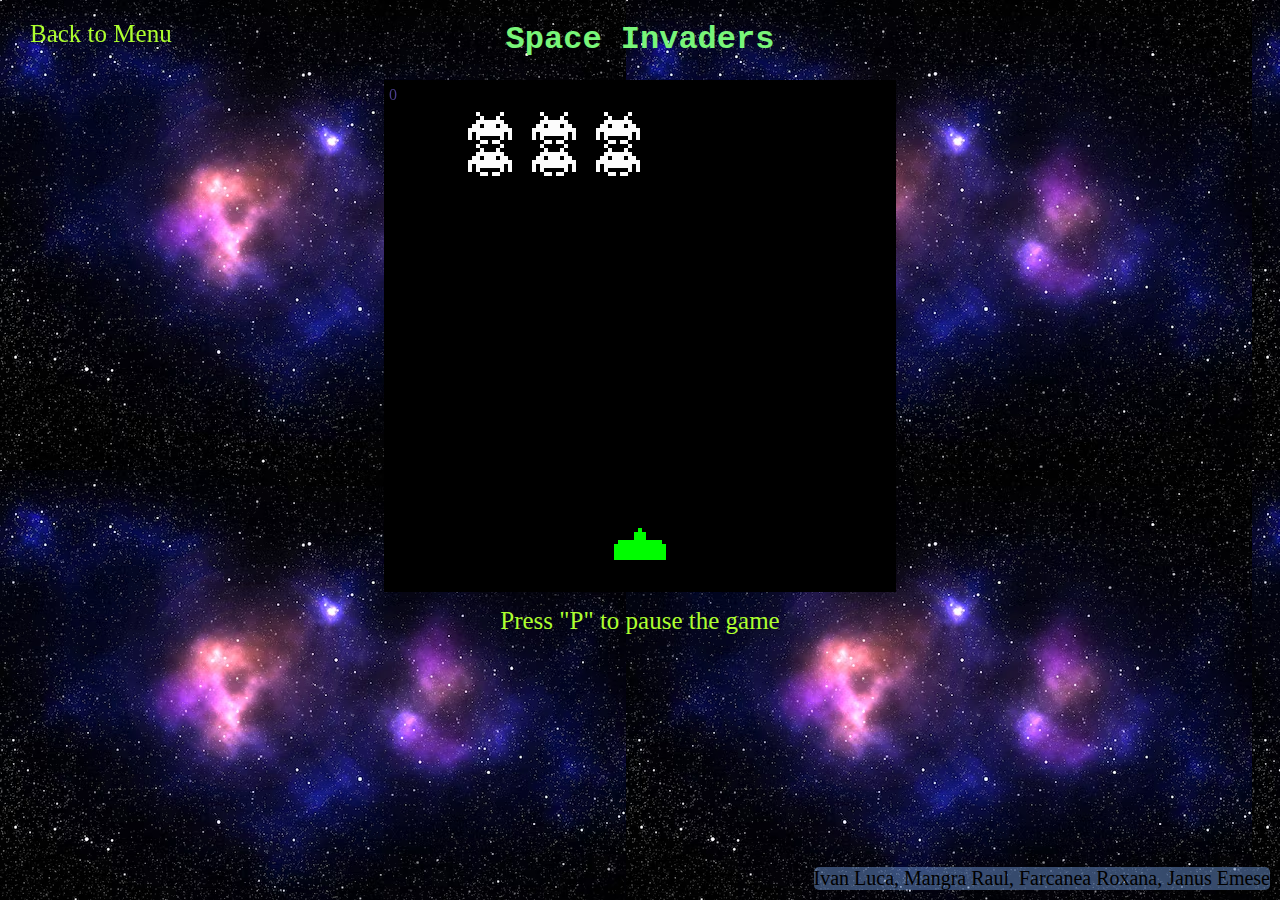
<file: index.html>
<!DOCTYPE html>
<html>
    <head>
        <meta charset="UTF-8">
        <meta name="viewport", content="width=device-width, initial-scale=1.0"> <!--Setează lățimea paginii să se adapteze ecranului dispozitivului.-->
        <title>Space Invaders</title>
        <link rel="stylesheet" href="space.css"> <!--Include fișierul space.css pentru a aplica stiluri (culori, fonturi, poziționare) în pagină.-->
        <script src="space.js"></script> <!--Leagă fișierul JavaScript la HTML.-->
    </head> 

    <body>
        <h1>Space Invaders</h1>
        <canvas id="board"></canvas> 
        <div id="bottom-right-text">Ivan Luca, Mangra Raul, Farcanea Roxana, Janus Emese</div>
        <div id="pauseMessage" style="display: none; color: white; font-size: 32px; position: absolute; top: 50%; left: 50%; transform: translate(-50%, -50%);"> Game Paused </div> <!--Mesajul "Game Paused" -->
        <div id="pauseText">Press "P" to pause the game </div> <!-- Afișează textul-->
        <button id="backToMenuButton" onclick="goBackToMenu()">Back to Menu </button> <!-- Afișează butonul care permite jucătorului să se întoarcă la meniul principal -->

    </body>
</html>
</file>
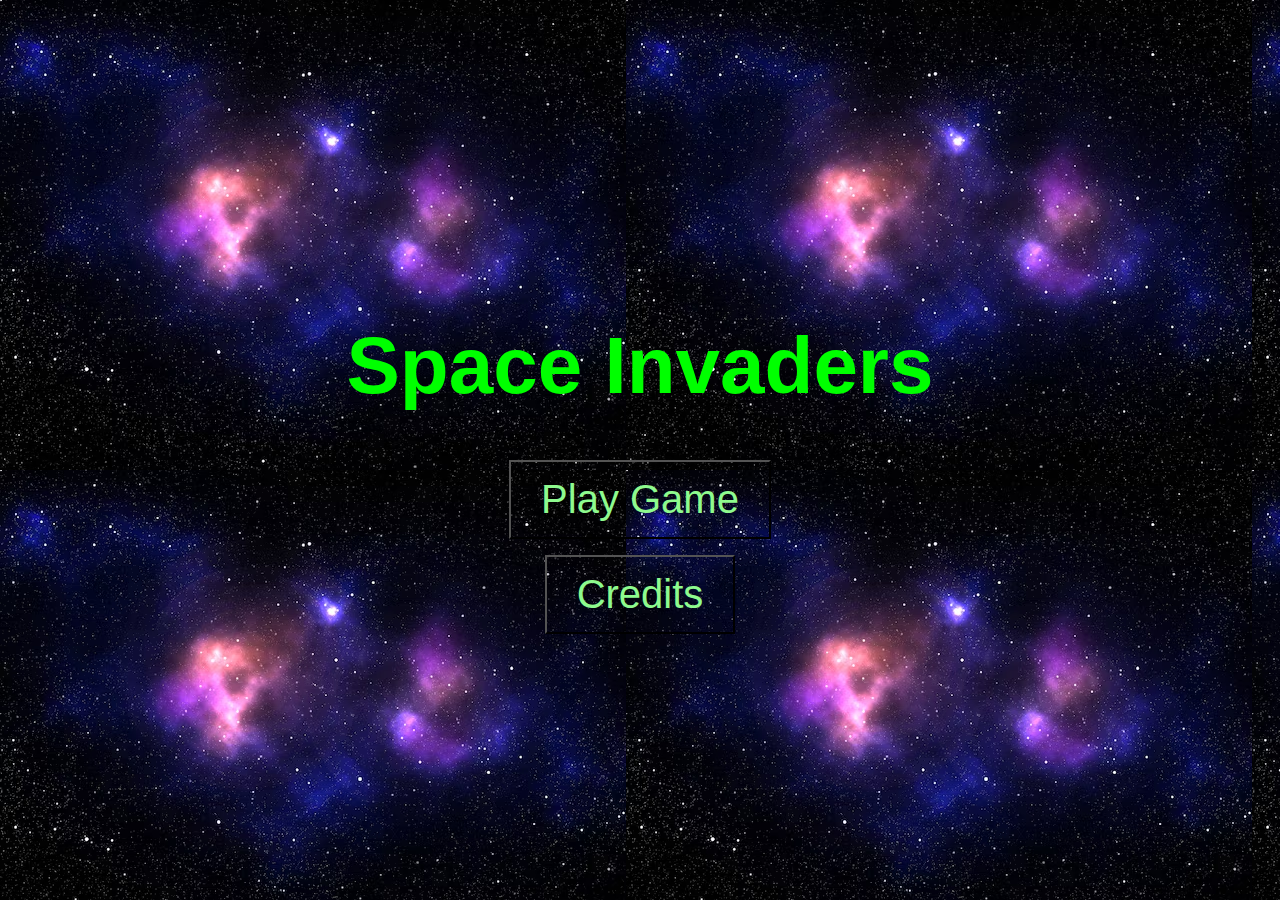
<file: menu.html>
<!DOCTYPE html>
<head>
  <meta charset="UTF-8">
  <meta name="viewport" content="width=device-width, initial-scale=1.0"> <!--Setează lățimea paginii să se adapteze ecranului dispozitivului.-->
  <title>Space Invaders Menu</title>
  <link rel="stylesheet" href="menu.css"> <!--Include fișierul menu.css pentru a aplica stiluri (culori, fonturi, poziționare) în pagină.-->
</head>
<body>

  <!--Container care conține meniul principal al jocului-->
  <div id="menu">
    <h1 class="title">Space Invaders</h1>  
    <button onclick="startGame()" class="menu-button">Play Game</button>  <!--Butonul care va porni jocul atunci când este apăsat-->
    <button onclick="showCredits()" class="creditsButton">Credits</button>  <!-- Butonul care va afișa informațiile despre persoanele care au contribuit la crearea jocului .-->
  </div>

  <!-- Containerul de credite-->
<div id="creditsContainer" style="display: none;"> <!--Nu va fi vizibil pe pagină până când nu este apăsat butonul "Credits" -->
    <h2>Credits</h2>
    <p>Ivan Luca</p>
    <p>Mangra Raul</p>
    <p>Fărcanea Roxana-Coralia </p>
    <p>Janus Emese-Szilvia</p>
   
    <button onclick="hideCredits()">Close Credits</button> <!--Închiderea secțiunii "Credits"-->
</div>

  <script src="menu.js"></script> <!--Leagă fișierul JavaScript la HTML.-->
</body>
</html>
</file>
<file: space.css>
body {
    font-family:'Courier New', Courier, monospace;
    text-align: center;
    color: rgb(121, 245, 121);
    background-image: linear-gradient(black, white);
    background-image: url("bg.png");
}

#board {
    background-color:black /*Setează fundalul chenarului la culoarea neagră.*/
}
#bottom-right-text {position:absolute; bottom: 10px; right: 10px; right: 10 px; font-size: 20px;
     color: rgb(0, 0, 0);
     font-family: 'Times New Roman', Times, serif; background-color: rgba(119, 163, 231, 0.453); border-radius: 5px; /* Setează stilurile pentru textul ce apare în colțul din dreapta jos al paginii.*/
}

/*Aspectul textului "Press "P to pause the game"*/
#pauseText {
    position: relative; 
    margin-top: 10px;
    font-size: 25px;
    color: greenyellow;
    font-family: 'Times New Roman', serif, sans-serif; 
    text-align: center;  
}

/*Aspectul textului "Back to Menu"*/
#backToMenuButton {
    position: fixed; 
    top: 10px;
    left: 10px; 
    padding: 10px 20px; 
    font-size: 25px;
    font-family:'Times New Roman', Times, serif;
    background: transparent;
    color: greenyellow;
    border: none; 
    border-radius: 5px;
    cursor: pointer; 
    z-index: 100; 
}
</file>
<file: menu.css>
/*Stilizare pentru body*/
body {
    display: flex;
    justify-content: center;
    align-items: center;
    height: 100vh;
    margin: 0;
    font-family: Arial, sans-serif;
    background-image: linear-gradient(black, white);
    background-image: url("bg.png");
    color: white;
    text-align: center;
  }
  
  /*Stilizarea titlului*/
  .title {
    font-size: 5rem;   
    color: #00FF00;    
    margin-bottom: 2rem;
  }
  
  /*Stilizarea meniului*/
  #menu {
    display: flex;
    flex-direction: column;
    align-items: center;
    gap: 1rem;
  }
  /*Stilizarea butoanelor*/
  .menu-button {
    padding: 15px 30px;
    font-size: 2.5rem;
    cursor: pointer;
    background: fixed;
    color: rgb(142, 250, 142);
    transition: all 0.3s;
  }
  
  .menu-button:hover {
    background-color: lightgreen ;
    color: black;
  }

  /*Stilizarea containerului pentru credite*/
  .creditsButton {
    padding: 15px 30px;
    font-size: 2.5rem;
    cursor: pointer;
    background: fixed;
    color: rgb(142, 250, 142);
    transition: all 0.3s;
  }
  
  .creditsButton:hover {
    background-color: lightgreen;
    color: black; 
  }
  
  .hidden {
    display: none;
  }


/*Stilizarea titlului și textului din containerul de credite*/
    #creditsContainer {
        position: fixed;
        top: 50%;
        left: 50%;
        transform: translate(-50%, -50%);
        background-color: rgba(0, 0, 0, 0.9);
        color: white;
        padding: 30px; 
        border-radius: 15px;
        display: none;
        z-index: 10;
        border: 4px solid white;
        width: 50%; 
        text-align: center; 
    }
    
    #creditsContainer h2 {
        font-size: 30px;
        margin-bottom: 20px;
        color: greenyellow;
    }
    
    #creditsContainer p {
        font-size: 20px;
        color: greenyellow;
        margin: 10px 0;
    }
    
    /*Stilizarea butoanelor din containerul de credite*/
    #creditsContainer button {
        margin-top: 20px;
        padding: 12px 20px;
        background-color: #444;
        color: greenyellow;
        border: none;
        border-radius: 8px;
        cursor: pointer;
        font-size: 18px;
    }
    
    #creditsContainer button:hover {
        background-color: #666;

}
</file>
